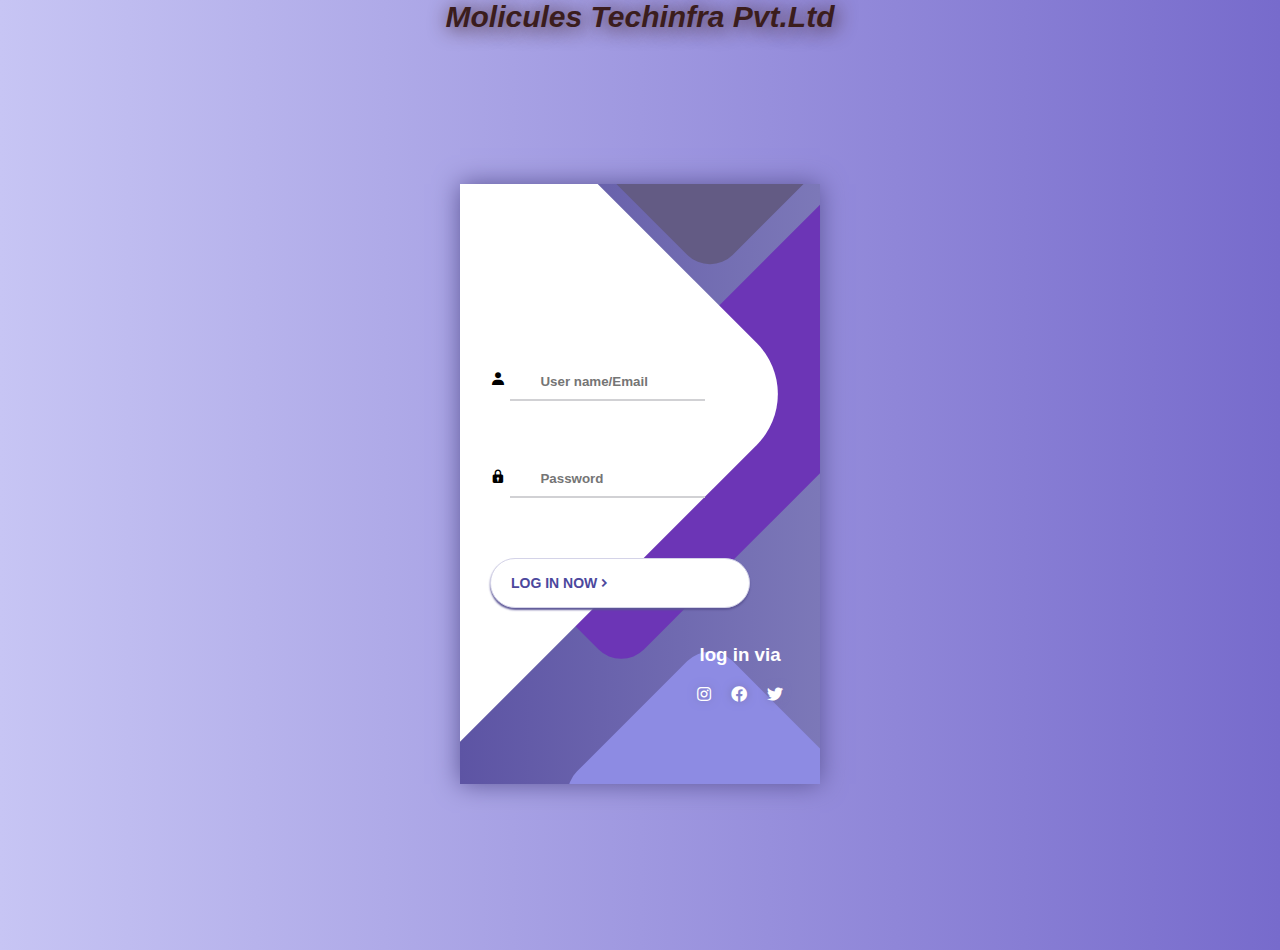
<file: Attendence Sheet/index.html>
<!DOCTYPE html>
<html lang="en">
<head>
    <meta charset="UTF-8">
    <meta name="viewport" content="width=device-width, initial-scale=1.0">
    <title>Document</title>
    <link rel="stylesheet" href='https://unpkg.com/boxicons@2.1.4/css/boxicons.min.css'>
    <link rel="stylesheet" href="style.css">
</head>
<body>
    <div class="heading">
        <h2>Molicules Techinfra Pvt.Ltd</h2>
    </div>
    <div class="container">
        <div class="screen">
            <div class="screen_content">
                <form class="login">
                    <div class="login_field">
                        <i class='bx bxs-user'></i>
                        <input type="text" class="login_input" placeholder="User name/Email">
                    </div>
                    <div class="login_field">
                        <i class='bx bxs-lock'></i>
                        <input type="password" class="login_input" placeholder="Password">
                    </div>
                    <button class="button login_submit">
                        <span class="button_text">Log In Now</span>
                        <i class='bx bxs-chevron-right'></i>
                    </button>
                </form>
                <div class="social-login">
                    <h3>log in via</h3>
                    <div class="social-icons">
                        <a href="#" class="social-login_icon fab fa-instagram"></a>
                        <a href="#" class="social-login_icon fab fa-facebook"></a>
                        <a href="#" class="social-login_icon fab fa-twitter"></a>
                    </div>
                </div>
            </div>
            <div class="screen_background">
                <span class="screen_background_shape screen_background_shape4"></span>
                <span class="screen_background_shape screen_background_shape3"></span>
                <span class="screen_background_shape screen_background_shape2"></span>
                <span class="screen_background_shape screen_background_shape1"></span>
            </div>
        </div>
    </div>
</body>
</html>
</file>
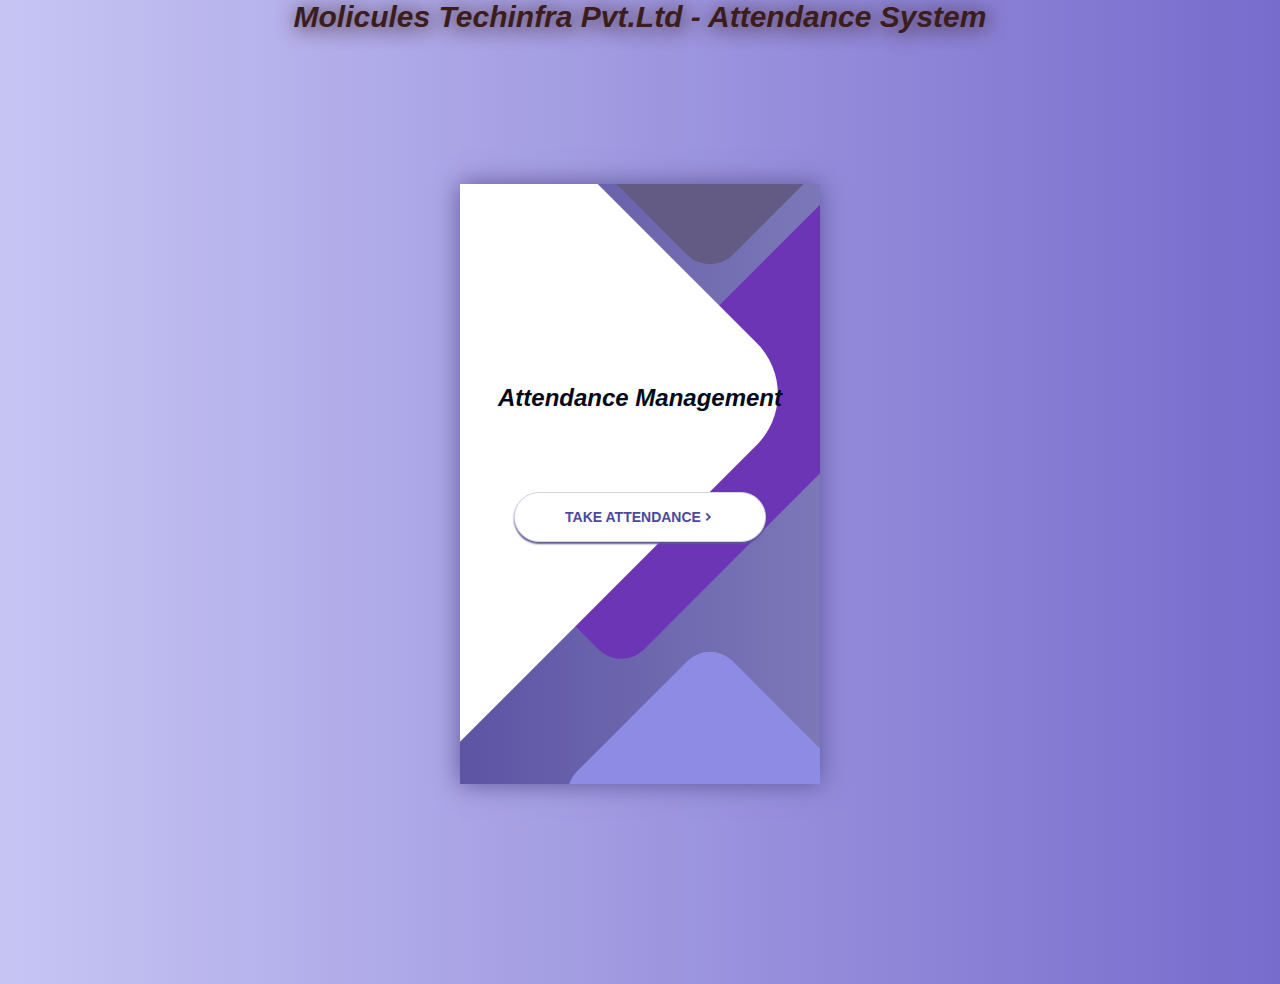
<file: Attendence Sheet/take.html>
<!DOCTYPE html>
<html lang="en">
<head>
    <meta charset="UTF-8">
    <meta name="viewport" content="width=device-width, initial-scale=1.0">
    <title>Attendance System</title>
    <link rel="stylesheet" href="https://unpkg.com/boxicons@2.1.4/css/boxicons.min.css">
    <link rel="stylesheet" href="style1.css">
</head>
<body>
    <div class="heading">
        <h2>Molicules Techinfra Pvt.Ltd - Attendance System</h2>
    </div>
    <div class="container">
        <div class="screen">
            <div class="screen_content">
                <h2 class="attendance-heading">Attendance Management</h2>
                <div class="attendance-container">
                    <button class="button take-attendance">
                        <span class="button_text">Take Attendance</span>
                        <i class='bx bxs-chevron-right'></i>
                    </button>
                </div>
            </div>
            <div class="screen_background">
                <span class="screen_background_shape screen_background_shape4"></span>
                <span class="screen_background_shape screen_background_shape3"></span>
                <span class="screen_background_shape screen_background_shape2"></span>
                <span class="screen_background_shape screen_background_shape1"></span>
            </div>
        </div>
    </div>
</body>
</html>
</file>
<file: Attendence Sheet/style.css>
@import url('https://www.flaticon.com/free-icon/user_1077012?term=username&related_id=1077012');
 @import url('https://use.fontawesome.com/releases/v5.2.0/css/all.css');
@import url("https://fonts.google.apis.com/css?family=Raleway:400,700"); 

*{
    box-sizing: border-box;
    margin: 0;
    padding: 0;
    font-family: Raleway,sans-serif;
}

body{
    background: linear-gradient(90deg,#C7C5F4,#776BCC);
}

.heading{
    text-align: center;
    font-size: 20px;
    font-style:italic;
    font-weight: bold;
    min-height: -10vh;
    font-family:Arial, Helvetica, sans-serif, cursive;
    color: rgb(59, 29, 29);
    border-radius:0rcap;
    text-shadow: 2px 2px 20px ;
}

.container{
    display: flex;
    align-items: center;
    justify-content: center;
    min-height: 100vh;
}

.screen{
   background: linear-gradient(90deg, #5D54A4,#7C78B8);
   position: relative;
   height: 600px;
   width: 360px;
   box-shadow: 0px 0px 24px #5C5696; 
}

.screen_content{
    z-index: 1;
    position:relative;
    height: 100%;
}

.screen_background{
    position: absolute;
    top:0;
    left: 0;
    right: 0;
    bottom: 0;
    z-index: 0;
    -webkit-clip-path:insert(0 0 0 0);
    clip-path: inset(0 0 0 0);
}

.screen_background_shape{
    transform: rotate(45deg);
    position:absolute;
}

.screen_background_shape1{
    height: 520px;
    width: 520px;
    background: #FFF;
    top:-50px;
    right: 120px;
    border-radius: 0 72px 0 0;
}

.screen_background_shape2{
    height: 220px;
    width: 220px;
    background: #635b84;
    top:-172px;
    right: 0;
    border-radius:32px ;
}

.screen_background_shape3{
    height:540px;
    width:190px;
    background: #6c35b6;
    top:-40px;
    right: 20px;
    left: 190px;
    border-radius:32px;
}

.screen_background_shape4{
    height:220px;
    width:220px;
    background: #8d8be3;
    top:500px;
    right: 0;
    border-radius: 32px;
}

.login{
    width:320px;
    padding: 30px;
    padding-top: 150px;
}

.login_field{
    padding: 30px 0px;
    position: relative;
}

.login_icon{
    position:absolute;
    top:30px;
    color: #7875b5;
}

.login_input{
    border:none;
    border-bOttom: 2px solid #D1D1D4;
    background: none;
    padding: 10px;
    padding-left: 30px;
    font-weight: 700;
    width: 75%;
    transform: 0.02s;
}

.login_input:active,
.login_input:focus,
.login_input:hover{
    outline: none;
    border-bottom-color: #6A679E;
}

.login_submit{
    background: #fff;
    font-size:14px;
    margin-top: 30px;
    padding: 16px 20px;
    border-radius: 26px;
    border: 1px solid #D4D3E8;
    text-transform: uppercase;
    font-weight: 700;
    display: flex;
    align-items: center;
    width:100%;
    color: #4C489D;
    box-shadow: 0px 2px 2px #5c5696;
    cursor:pointer;
    transform: 0.2s;
}

.login_submit:active,
.login_submit:focus,
.login_submit:hover{
    border-color: #6A679E;
    outline:none;
}

.button_icon{
    font-size:24px;
    margin-left:auto;
    color:#7875B5;
}

.social-login{
    position: absolute;
    height:140px;
    width: 160px;
    text-align: center;
    bottom: 0px;
    right:0px;
    color: #fff;  
}

.social-icons{
    display: flex;
    align-items: center;
    justify-content: center;
}

.social-login_icon{
    padding: 20px 10px;
    color: #fff;
    text-decoration: none;
    text-shadow: 0px 0px 8px #7875B5;
}

.social-login_icon:hover{
    transform: scale(1.5);
}
</file>
<file: Attendence Sheet/style1.css>
@import url('https://www.flaticon.com/free-icon/user_1077012?term=username&related_id=1077012');
@import url('https://use.fontawesome.com/releases/v5.2.0/css/all.css');
@import url("https://fonts.google.com/css?family=Raleway:400,700");

*{
    box-sizing: border-box;
    margin: 0;
    padding: 0;
    font-family: Raleway,sans-serif;
}

body{
    background: linear-gradient(90deg,#C7C5F4,#776BCC);
}

.heading{
    text-align: center;
    font-size: 20px;
    font-style:italic;
    font-weight: bold;
    min-height: -10vh;
    font-family:Arial, Helvetica, sans-serif, cursive;
    color: rgb(59, 29, 29);
    border-radius:0;
    text-shadow: 2px 2px 20px;
}

.container{
    display: flex;
    align-items: center;
    justify-content: center;
    min-height: 100vh;
}

.screen{
   background: linear-gradient(90deg, #5D54A4,#7C78B8);
   position: relative;
   height: 600px;
   width: 360px;
   box-shadow: 0px 0px 24px #5C5696;
}

.screen_content{
    z-index: 1;
    position:relative;
    height: 100%;
    text-align: center;
}

.screen_background{
    position: absolute;
    top:0;
    left: 0;
    right: 0;
    bottom: 0;
    z-index: 0;
    clip-path: inset(0 0 0 0);
}

.screen_background_shape{
    transform: rotate(45deg);
    position:absolute;
}

.screen_background_shape1{
    height: 520px;
    width: 520px;
    background: #FFF;
    top:-50px;
    right: 120px;
    border-radius: 0 72px 0 0;
}

.screen_background_shape2{
    height: 220px;
    width: 220px;
    background: #635b84;
    top:-172px;
    right: 0;
    border-radius:32px;
}

.screen_background_shape3{
    height:540px;
    width:190px;
    background: #6c35b6;
    top:-40px;
    right: 20px;
    left: 190px;
    border-radius:32px;
}

.screen_background_shape4{
    height:220px;
    width:220px;
    background: #8d8be3;
    top:500px;
    right: 0;
    border-radius: 32px;
}

.attendance-heading{
    font-size: 24px;
    font-style:italic;
    color: #01091a;
    margin-top: 200px;
    font-weight: bold;
}

.attendance-container{
    margin-top: -50px;
    display: flex;
    justify-content: center;
    align-items: center;
    height: 50%;
}

.take-attendance{
    background: #fff;
    font-size:14px;
    margin-top: 10px;
    padding: 16px 40px;
    border-radius: 26px;
    border: 1px solid #D4D3E8;
    text-transform: uppercase;
    font-weight: 700;
    display: flex;
    align-items: center;
    width:70%;
    color: #4C489D;
    box-shadow: 0px 2px 2px #5c5696;
    cursor:pointer;
    transform: 0.2s;
    justify-content: center;
    align-items: center;
}

.take-attendance:active,
.take-attendance:focus,
.take-attendance:hover{
    border-color: #6A679E;
    outline:none;
}

.button_icon{
    font-size:24px;
    margin-left:auto;
    color:#7875B5;
}

.social-login{
    position: absolute;
    height:140px;
    width: 160px;
    text-align: center;
    bottom: 0px;
    right:0px;
    color: #fff;
}

.social-icons{
    display: flex;
    align-items: center;
    justify-content: center;
}

.social-login_icon{
    padding: 20px 10px;
    color: #fff;
    text-decoration: none;
    text-shadow: 0px 0px 8px #7875B5;
}

.social-login_icon:hover{
    transform: scale(1.5);
}
</file>
